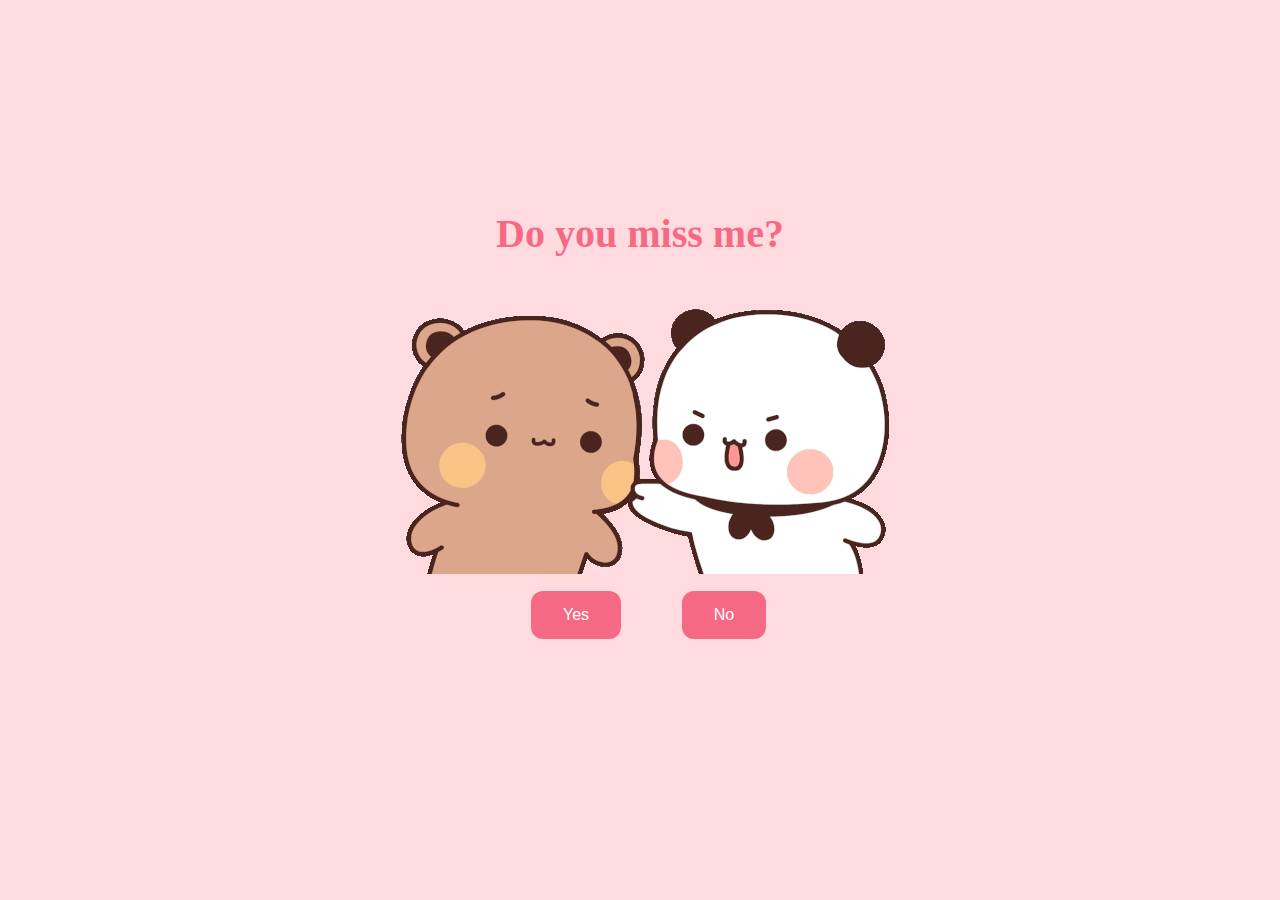
<file: index.html>
<!DOCTYPE html>
<html lang="en">
    <head>
        <link rel="stylesheet" href="./styles.css">
        
    </head> 
    <body>
        <div class="container">
            <div >
                <h1 class = "header_text">Do you miss me?</h1>
            </div>
            <div class="gif_container">
                <img src="mimibubu.gif" alt="Cute animated illustration">
            </div>
            <div class = "buttons">
                <button class="btn" id = "yesButton" onclick="nextPage()">Yes</button>
                <button class="btn" id="noButton" onmouseover="moveButton()" onclick="moveButton()">No</button>
                <h4></h4>
                <script>
                    function nextPage() {
                        window.location.href = "yes.html";
                    }
                    
                    function moveButton() {
                        var x = Math.random() * (window.innerWidth - document.getElementById('noButton').offsetWidth);
                        var y = Math.random() * (window.innerHeight - document.getElementById('noButton').offsetHeight);
                        document.getElementById('noButton').style.left = `${x}px`;
                        document.getElementById('noButton').style.top = `${y}px`;
                    }
                </script> 
            </div>
        </div>
       
    </body> 
</html>
</file>
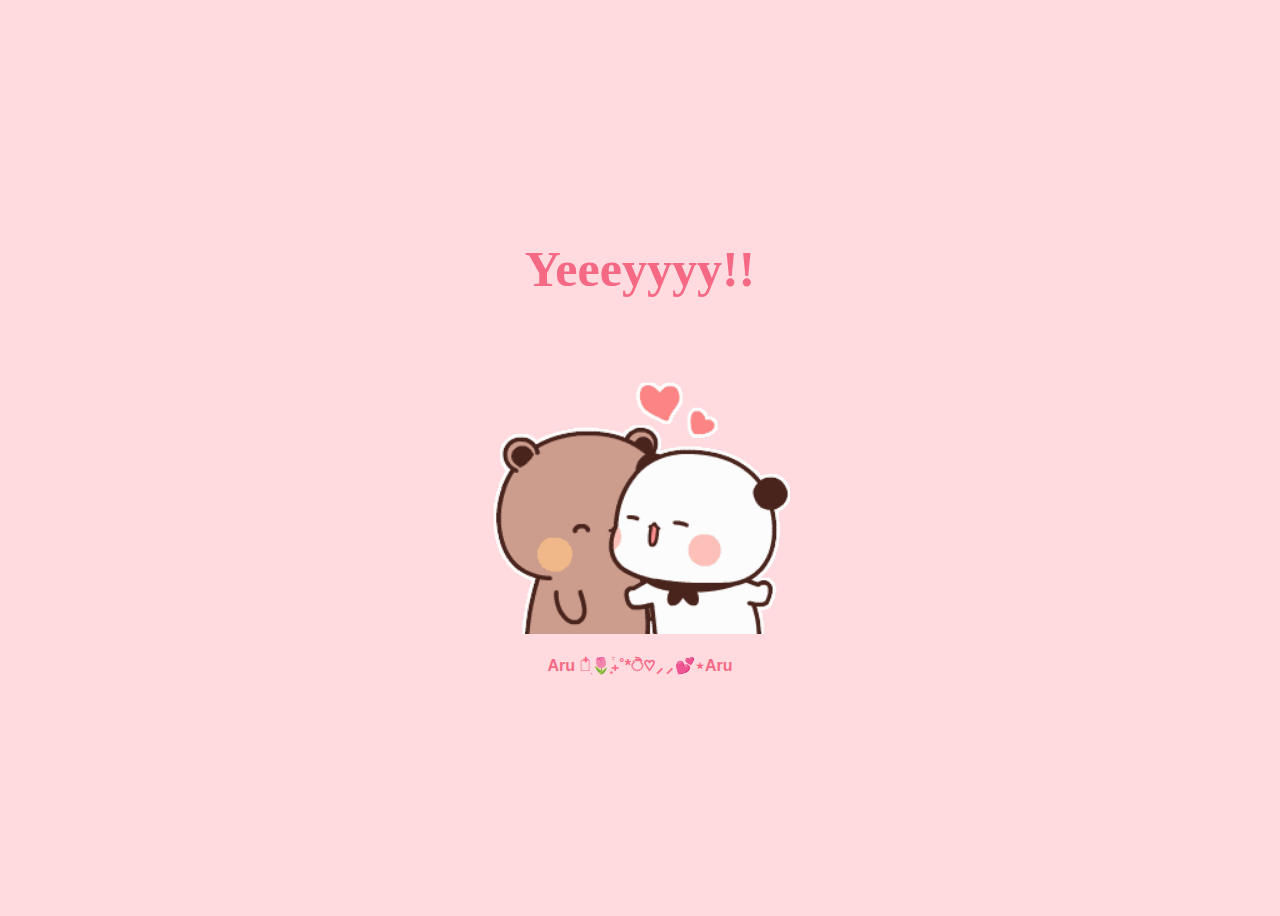
<file: yes.html>
<!DOCTYPE html>
<html lang="en">
    <head>
        <link rel="stylesheet" href="./yes_style.css">
        
    </head> 
    <body>
        <div class="container">
            <div >
                <h1 class = "header_text">Yeeeyyyy!!</h1>
            </div>
            <br>
            <br>
            <div class="gif_container">
                <img class="love_couple" src="love-couple.gif" alt="Cute animated illustration">
            </div>
            <div class="love">
                <h4>Aru 𓍢ִ໋🌷͙֒₊˚*ੈ♡⸝⸝💕⋆Aru</h4>
            </div>
        </div>
    </body> 
</html>
</file>
<file: styles.css>
body {
    display: flex;
    justify-content: center;
    align-items: center;
    height: 90vh;
    background-color:rgb(255, 218, 223);
}

#noButton {
    position: absolute;
    margin-left: 150px;
    transition: 0.5s;
}

#yesButton {
    position: absolute;
    margin-right: 150px;
}

.header_text {
    font-family: 'Nunito';
    font-size: 40px;
    font-weight: bold;
    color:rgb(246, 105, 133);
    text-align: center;
    margin-top: 20px;
    margin-bottom: 0px;
    z-index: 1;
}

.buttons {
    display: flex;
    flex-direction: row;
    justify-content: center;
    align-items: center;
    margin-top: 20px;
    margin-left: 20px;
}

.btn {
    background-color:rgb(246, 105, 133);
    color: white;
    padding: 15px 32px;
    text-align: center;
    display: inline-block;
    font-size: 16px;
    margin: 4px 2px;
    cursor: pointer;
    border: none;
    border-radius: 12px;
    transition: background-color 0.3s ease;
}

.gif_container {
    display: flex;
    justify-content: center;
    align-items: center;
   
}
</file>
<file: yes_style.css>
body {
    display: flex;
    justify-content: center;
    align-items: center;
    height: 100vh;
    background-color:rgb(255, 218, 223);
}

/* Position the "No" button absolutely within body */
#noButton {
    position: absolute;
    margin-left: 150px;
    transition: 0.5s;
    /* Smooth movement */
}

#yesButton {
    position: absolute;
    margin-right: 150px;
    /* Smooth movement */
}

.header_text {
    font-family: 'Nunito';
    font-size: 50px;
    font-weight: bold;
    color: rgb(246, 105, 133);
    text-align: center;
    margin-top: 20px;
    margin-bottom: 0px;
}

.text {
    font-family: 'Nunito';
    font-size: 25px;
    font-weight: bold;
    color: white;
    text-align: center;
    margin-top: 20px;
    margin-bottom: 0px;
}

.buttons {
    display: flex;
    flex-direction: row;
    justify-content: center;
    align-items: center;
    margin-top: 20px;
    margin-left: 20px;
    /* optional: adds some space between the buttons */
}

.btn {
    background-color: #FFB6C1;
    color: white;
    padding: 15px 32px;
    text-align: center;
    display: inline-block;
    font-size: 16px;
    margin: 4px 2px;
    cursor: pointer;
    border: none;
    border-radius: 12px;
    transition: background-color 0.3s ease;
}

.btn:hover {
    background-color: #FAF9F6;
}

.gif_container {
    display: flex;
    justify-content: center;
    align-items: center;
}
.love
{
    text-align: center;
    color:rgb(246, 105, 133);
    font-family: 'Lucida Sans', 'Lucida Sans Regular', 'Lucida Grande', 'Lucida Sans Unicode', Geneva, Verdana, sans-serif;
}
.love_couple{
    width: 300px;
    height: 300px;
}
</file>
